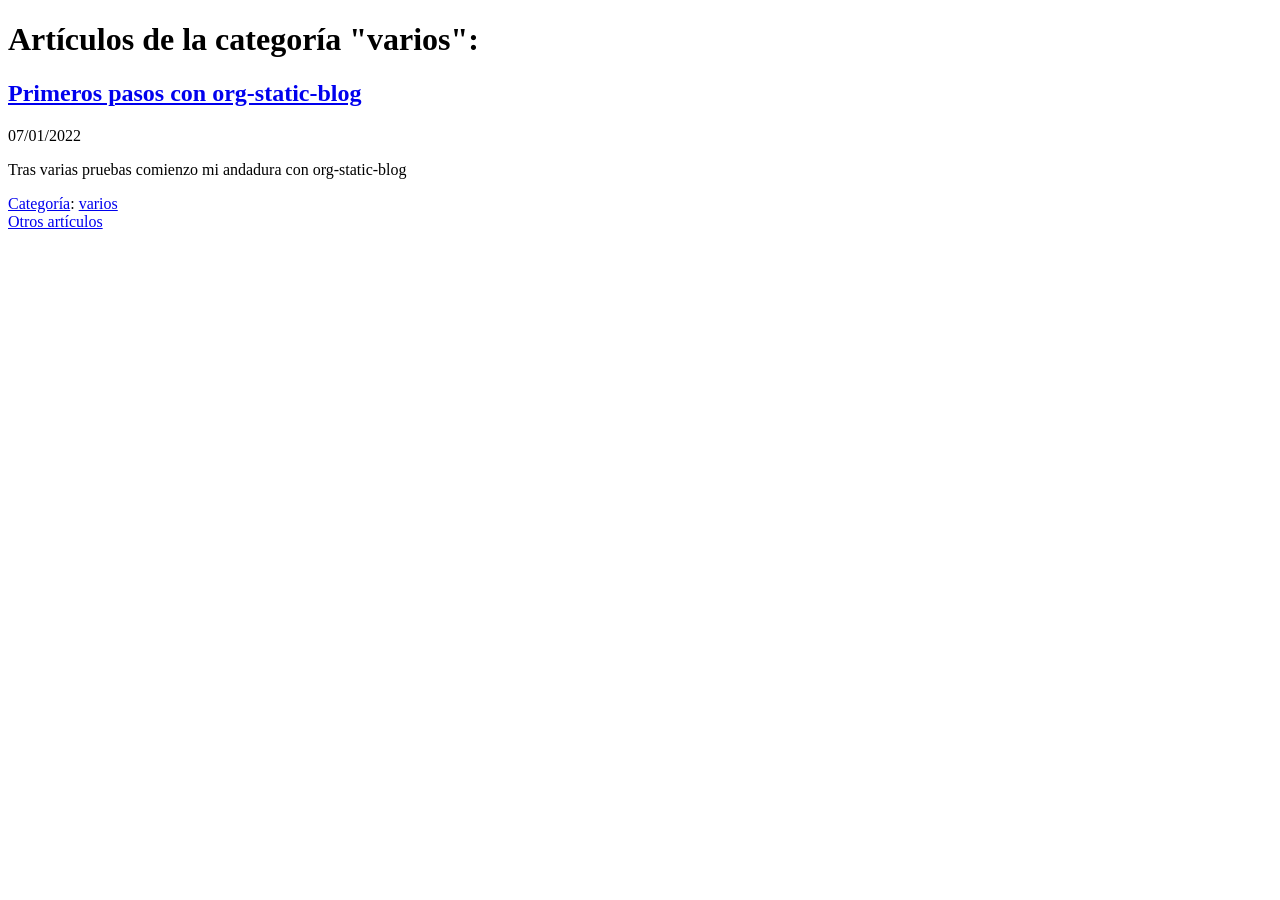
<file: docs/tag-varios.html>
<!DOCTYPE html>
<html lang="es">
<head>
<meta charset="UTF-8">
<link rel="alternate"
      type="application/rss+xml"
      href="https://despistados.github.io/index.xml"
      title="RSS feed for https://despistados.github.io">
<title>el blog de los despistados y desmemoriados</title>
</head>
<body>
<div id="preamble" class="status"></div>
<div id="content">
<h1 class="title">Artículos de la categoría "varios":</h1><h2 class="post-title"><a href="https://despistados.github.io/2022-01-07-primeros-pasos-con-org-static-blog.html">Primeros pasos con org-static-blog</a></h2><div class="post-date">07/01/2022</div><p>
Tras varias pruebas comienzo mi andadura con org-static-blog
</p><div class="taglist"><a href="https://despistados.github.io/tags.html">Categoría</a>: <a href="https://despistados.github.io/tag-varios.html">varios</a> </div><div id="archive">
<a href="https://despistados.github.io/archive.html">Otros artículos</a>
</div>
</div>
<div id="postamble" class="status"></div>
</body>
</html>
</file>
